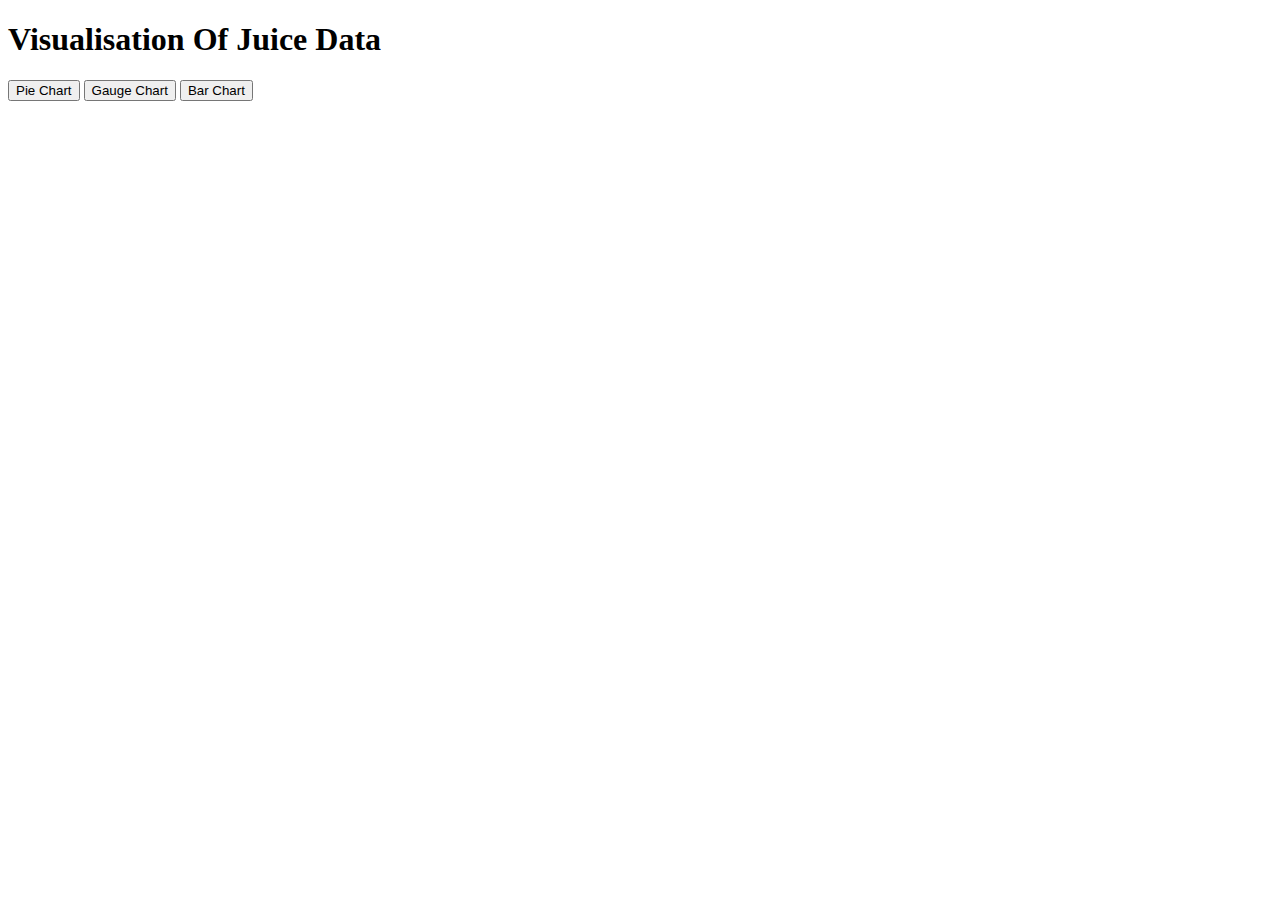
<file: public/html/index.html>
<!DOCTYPE html>
<html>
  <head>
    <meta charset="utf-8">
    <title></title>
  </head>
  <body>
    <h1>Visualisation Of Juice Data</h1>
    <button class="pieChart">Pie Chart</button>
    <button class="gauge">Gauge Chart</button>
    <button class="barChart">Bar Chart</button>
  </body>
  <script type="text/javascript" src="../resources/jquery-1.11.3.min.js"></script>
  <script type="text/javascript" src="../javascript/juice.js"></script>
</html>
</file>
